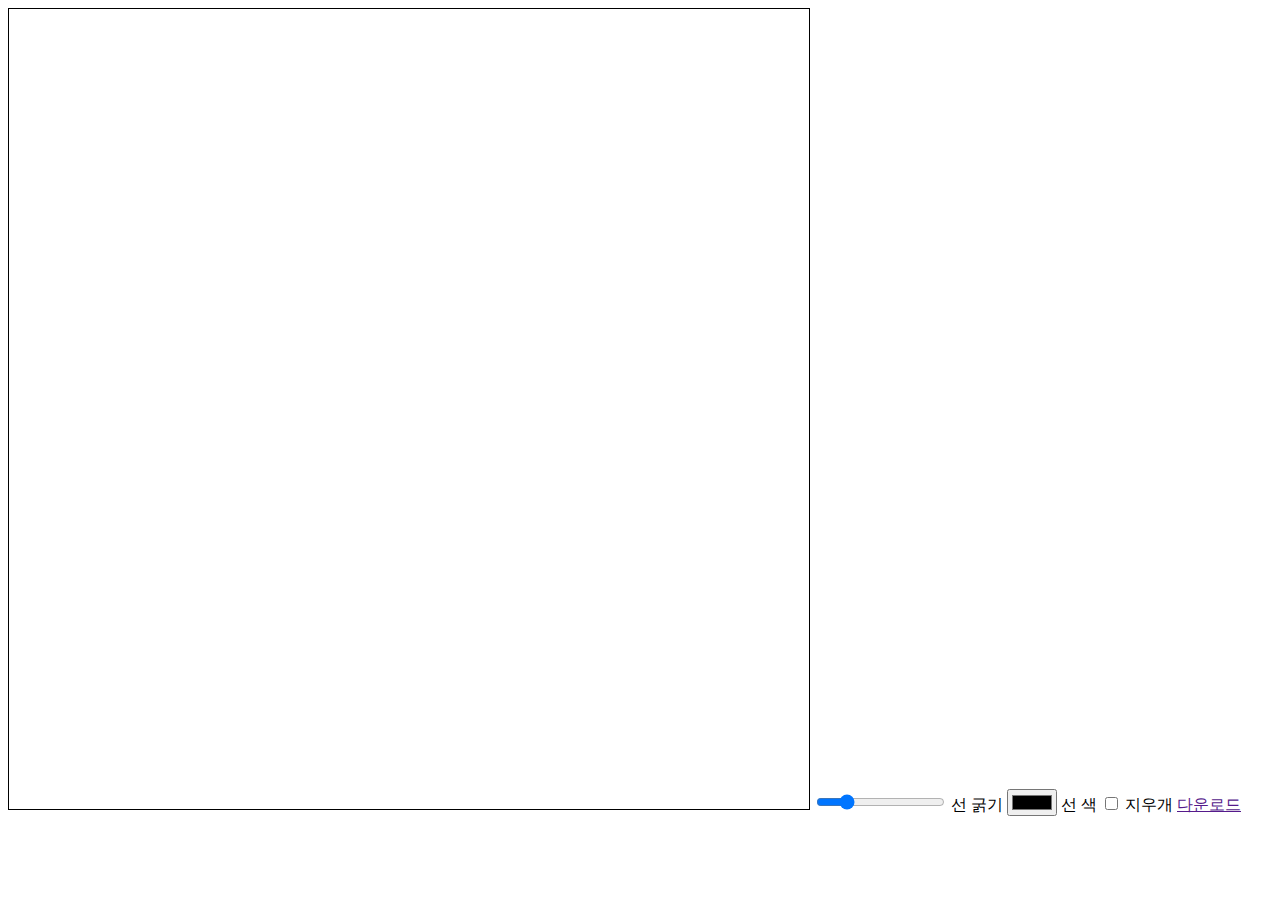
<file: index.html>
<!DOCTYPE html>
<html lang="en">
<head>
  <meta charset="UTF-8">
  <meta http-equiv="X-UA-Compatible" content="IE=edge">
  <meta name="viewport" content="width=device-width, initial-scale=1.0">
  <title>Document</title>
  <link rel="stylesheet" href="style.css">
</head>
<body>
  <canvas></canvas>
  <input type="range" min="1" max="11" id="range" step="2" value="3">
  <label for="range">선 굵기</label>
  <input type="color" id="color" name="color">
  <label for="color">선 색</label>
  <input type="checkbox" id="eraser" name="eraser">
  <label for="eraser">지우개</label>
  <a href="" download="mypainting" id="download">다운로드</a>
  <script src="app.js"></script>
</body>
</html>
</file>
<file: style.css>
canvas {
    border: 1px solid black;
}
</file>
